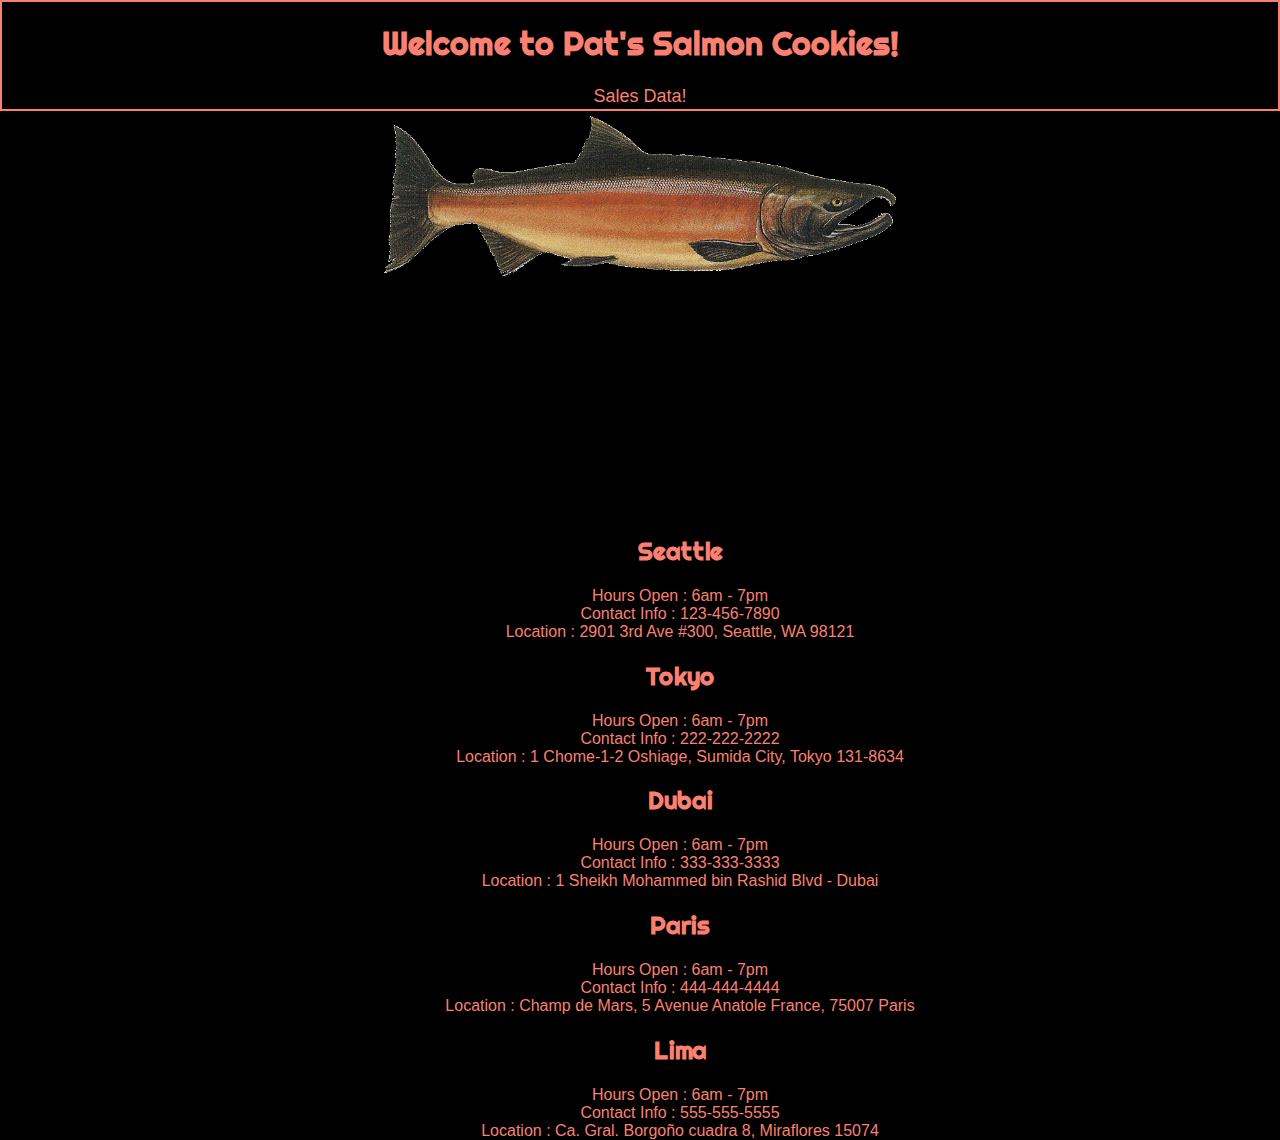
<file: index.html>
<!DOCTYPE html>




<html>


 <head>


   <meta charset="utf-8">


   <title>Pat's Salmon Cookies</title>


   <link rel="stylesheet" href="Styles/styles.css">


   <link href="https://fonts.googleapis.com/css?family=Righteous" rel="stylesheet">


 </head>


 <body>

  <header>
   <h1>Welcome to Pat's Salmon Cookies!</h1>


   <a href="sales.html">Sales Data!</a>
  </header>






   <section id="carousel">


     <img class="carouselImg" id="salmonImg" src="Img/salmon.png" alt="salmon cookie">


     <img class="carouselImg" src="Img/chinook.jpg" alt="chinook">


     <img class="carouselImg" src="Img/cutter.jpeg" alt="Salmon Cookie Cutter">


     <img class="carouselImg" src="Img/family.jpg" alt="Family enjoying cookies">


     <img class="carouselImg" src="Img/fish.jpg" alt="Examples of fish">


     <img class="carouselImg" src="Img/frosted-cookie.jpg" alt="Frosted salmon cookies">


     <img class="carouselImg" src="Img/shirt.jpg" alt="Salmon shirt ">


   </section>


  


   <ul>







     <ul>


       <h2>Seattle</h2>


       <li>Hours Open : 6am - 7pm</li>


       <li>Contact Info : 123-456-7890</li>


       <li>Location : 2901 3rd Ave #300, Seattle, WA 98121</li>


     </ul>


     <ul>


       <h2>Tokyo</h2>


       <li>Hours Open : 6am - 7pm</li>


       <li>Contact Info : 222-222-2222</li>


       <li>Location : 1 Chome-1-2 Oshiage, Sumida City, Tokyo 131-8634</li>


     </ul>


     <ul>


       <h2>Dubai</h2>


       <li>Hours Open : 6am - 7pm</li>


       <li>Contact Info : 333-333-3333</li>


       <li>Location : 1 Sheikh Mohammed bin Rashid Blvd - Dubai</li>


     </ul>


     <ul>


       <h2>Paris</h2>


       <li>Hours Open : 6am - 7pm</li>


       <li>Contact Info : 444-444-4444</li>


       <li>Location : Champ de Mars, 5 Avenue Anatole France, 75007 Paris</li>


     </ul>


     <ul>


       <h2>Lima</h2>


       <li>Hours Open : 6am - 7pm</li>


       <li>Contact Info : 555-555-5555</li>


       <li>Location : Ca. Gral. Borgoño cuadra 8, Miraflores 15074</li>


     </ul>


   </ul>







   <script src="home.js"></script>


 </body>


</html>
</file>
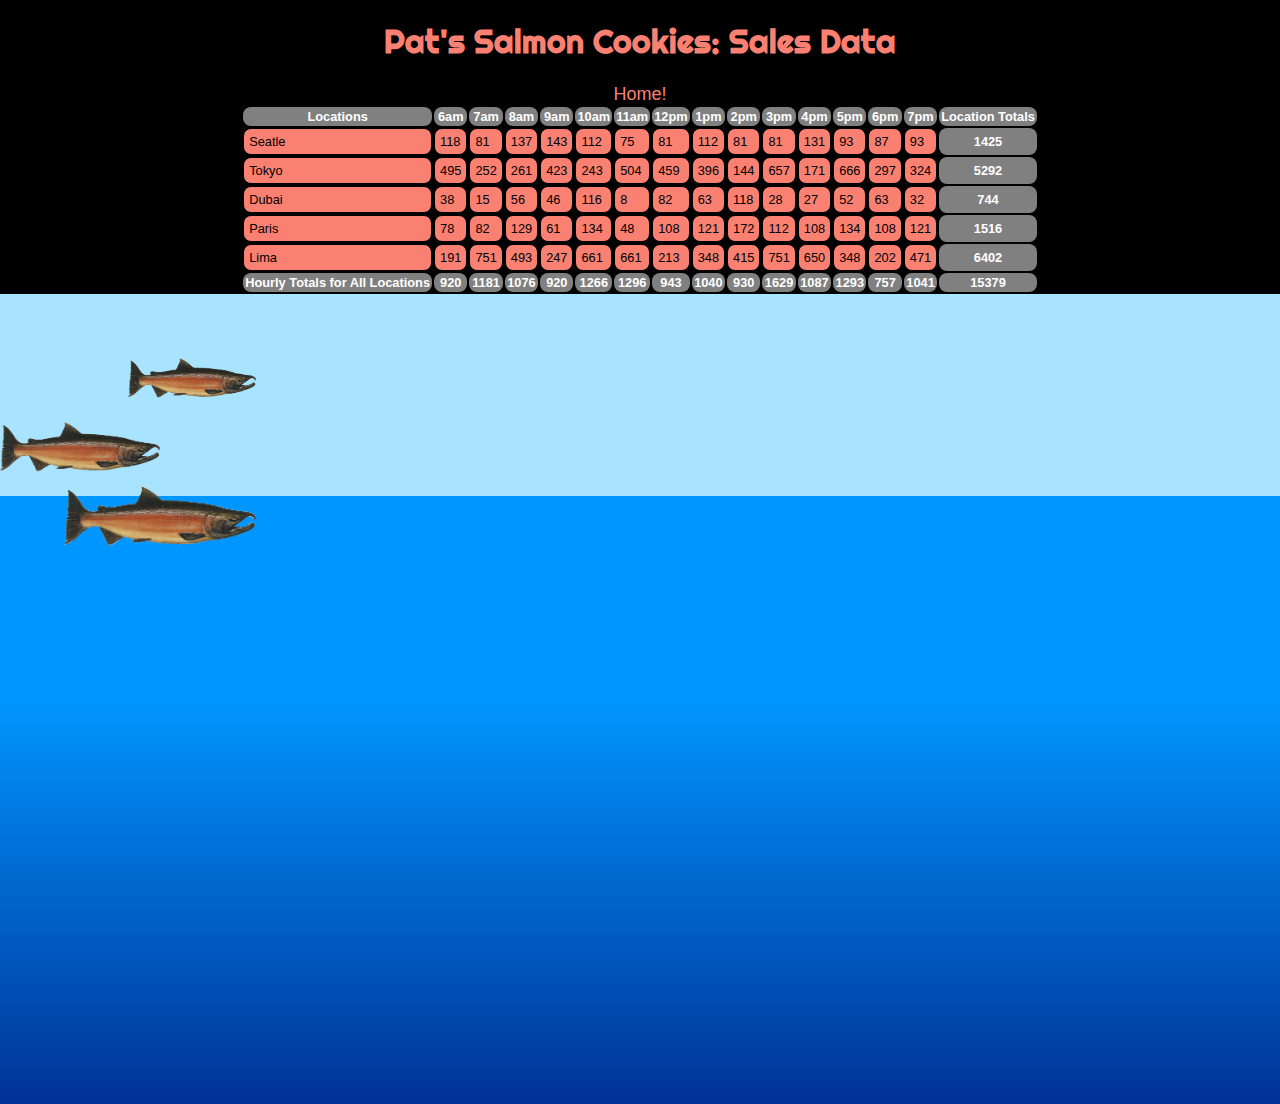
<file: sales.html>
<!DOCTYPE html>




<html>


 <head>


   <meta charset="utf-8">


   <link rel="stylesheet" href="/Styles/styles.css">


   <link href="https://fonts.googleapis.com/css?family=Righteous" rel="stylesheet">


   <title>Sales Data: Pat's Salmon Cookies</title>


 </head>


 <body>


   <h1>Pat's Salmon Cookies: Sales Data</h1>


   <a href="index.html">Home!</a>


   <table id="sales-table"></table>







   <div id="ocean">


     <img id="thefish" src="Img/salmon.png">


     <img id="thefish3" src="Img/salmon.png">


     <img id="thefish2" src="Img/salmon.png">


   </div>







   <script src="app.js"></script>


 </body>


</html>
</file>
<file: Styles/styles.css>
* {
    font-family: 'Helvetica', sans-serif;
    /*outline: 1px dotted green;*/
   }
   body {
      background-color: black;
   }
   header{
    border: salmon 2px solid;
    padding-bottom: 2px;
    margin-bottom: 5px;
   }
   h1, h2 {
    font-family: 'Righteous', cursive;
    color: salmon;
    display: flex;
    justify-content: center;
   }
   a{
    display: flex;
    justify-content: center;
    font-size: large;
    text-decoration: none;
    color: salmon;
   }
   #sales-table{
    margin: auto;
   }
   td {
    background-color: salmon;   
    padding: 5px;
    border-radius: 8px;
    border: 1px solid black;
    font-size: .8em;
   }
   th {
       background-color: gray;
       color: white;
    padding: 2px;
    border-radius: 8px;
    font-size: .8em;
   }
   #thefish {
    z-index: 3;
    margin-top: 10%;
    margin-left: 0%;
    height: 50px;
    position:absolute;
    -webkit-animation-name:             movefish;
    -webkit-animation-duration:         21s;
    -webkit-animation-iteration-count:  infinite;
    -webkit-transition-timing-function: ease-in-out;
   }
   #thefish2 {
    z-index: 3;
    margin-top:5%;
    margin-left: 10%;
    height: 40px;
    position:absolute;
    -webkit-animation-name:             movefish;
    -webkit-animation-duration:         17s;
    -webkit-animation-iteration-count:  infinite;
    -webkit-transition-timing-function: ease-in-out;
   }
   #thefish3 {
    z-index: 3;
    margin-top: 15%;
    margin-left: 5%;
    height: 60px;
    position:absolute;
    -webkit-animation-name:             movefish3;
    -webkit-animation-duration:         37s;
    -webkit-animation-iteration-count:  infinite;
    -webkit-transition-timing-function: ease-in-out;
   }
   body{
    height:500px;
    margin:0;
   }
   .carouselImg {
    margin: auto;
    max-width: 40%;
    max-height: 400px;
   }
   ul ul li {
    color: salmon;
    text-align: center;
    list-style: none;
   }
   #carousel {
    height: 400px;
   }
   /*https://codepen.io/loktar00/pen/kfrKC*/
   #ocean{
    position:absolute;
    width:100%;
    min-height:90%;
    background-image: -webkit-gradient(
    linear,
    left bottom,
    left top,
    color-stop(0, rgb(0,50,150)),
    color-stop(0.50, rgb(0,150,255))
    );
    z-index: 0;
   }
   .wave{
    background:#a8e3ff;
    display:inline-block;
    z-index: 1;
    height: 25%;
    width: 50px;
    position:absolute;
    -webkit-animation-name:             dostuff;
    -webkit-animation-duration:         5s;
    -webkit-animation-iteration-count:  infinite;
    -webkit-transition-timing-function: ease-in-out;
   }
   @-webkit-keyframes dostuff{
    0%{
      height:10%;
    }
    50%{
      height:20%;
    }
    100%{
      height:10%;
    }
   }
   @-webkit-keyframes movefish{
    0%{
      left:10%;
      top: 95px;
    }
    20%{
      left:30%;
      top: 210px;
    }
    40%{
      left:50%;
      top: 100px;
    }
    70%{
      left:70%;
      top: 210px;
    }
    100%{
      left:10%;
      top: 95px;
    }
    from{ transform: rotateZ(0deg);}
    to{ transform: rotateZ(-360deg);}
   }
   @-webkit-keyframes movefish2{
    0%{
      left:75%;
      top: 100px;
    }
    20%{
      left:55%;
      top: 0px;
    }
    50%{
      left:15%;
      top: 100px;
    }
    70%{
      left:30%;
      top: 0px;
    }
    100%{
      left:75%;
      top: 100px;
    }
    from{ transform: rotateZ(0deg);}
    to{ transform: rotateZ(-360deg);}
   }
   @-webkit-keyframes movefish3{
    0%{
      left:25%;
      top: 100px;
    }
    20%{
      left:45%;
      top: 0px;
    }
    50%{
      left:85%;
      top: 100px;
    }
    70%{
      left:40%;
      top: 0px;
    }
    100%{
      left:25%;
      top: 100px;
    }
    from{ transform: rotateZ(0deg);}
    to{ transform: rotateZ(-360deg);}
   }
</file>
